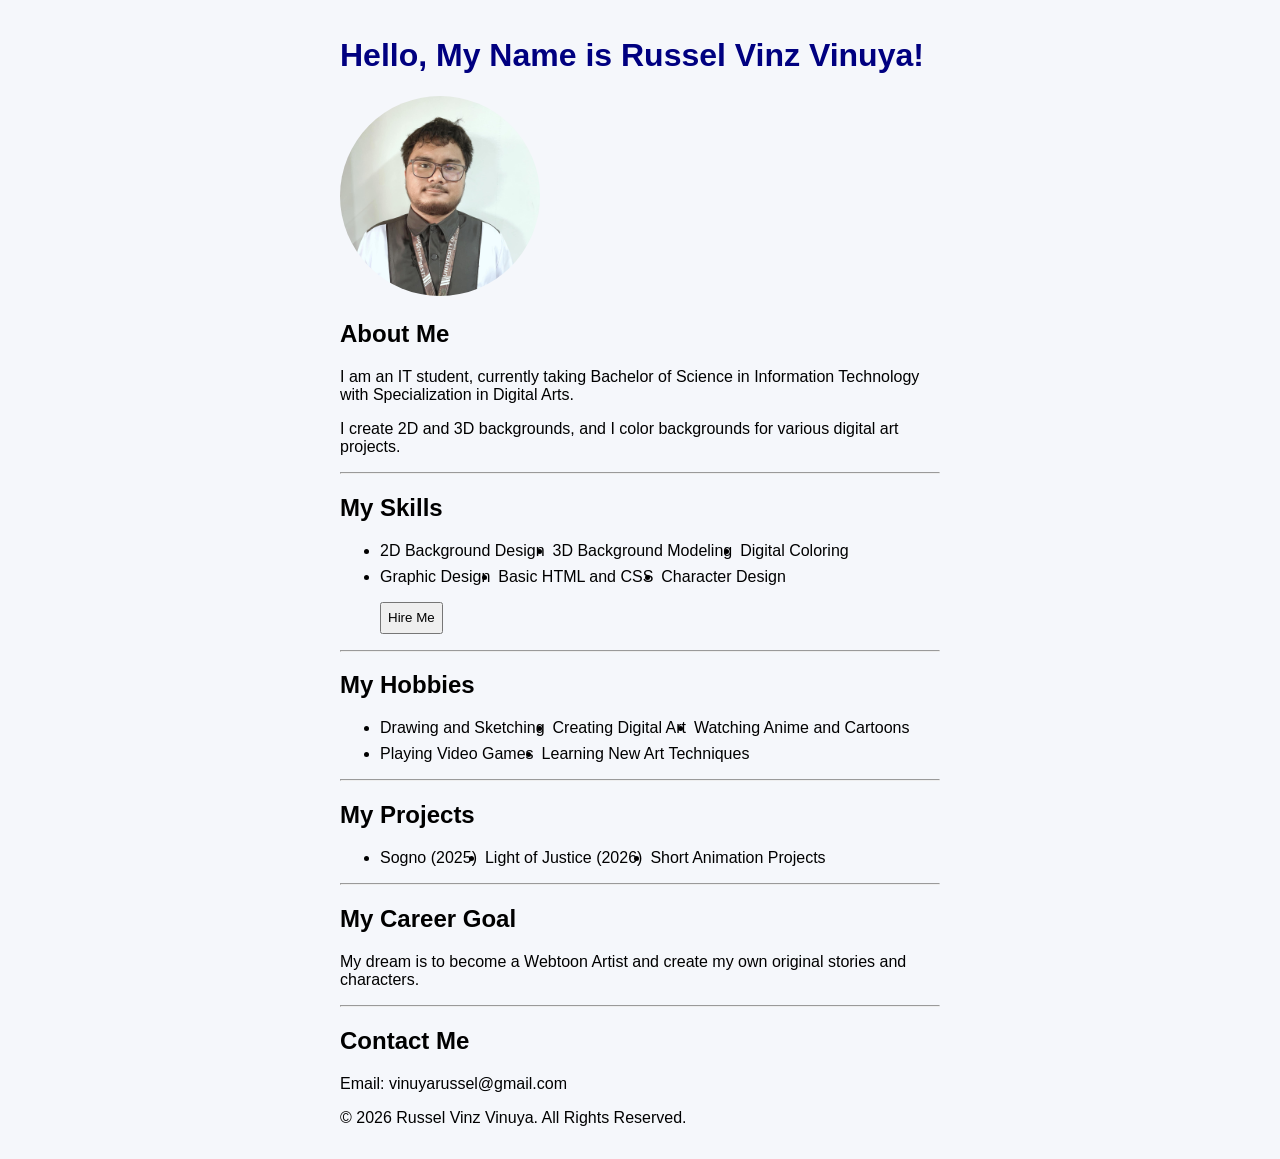
<file: fontawesome/My Website.html>
<!DOCTYPE html>
<html>
<head>
    <title>My Personal Portfolio</title>
    <meta name="viewport"
    content="width=device-width">
    <link rel="stylesheet" type="text/css" href="style.css">
</head>
<body>
    <h1>Hello, My Name is Russel Vinz Vinuya!</h1>
    <img src="./RVAV.jpg" alt="My Profile Picture" width="200">
    <h2>About Me</h2>
    <p>
        I am an IT student, currently taking Bachelor of Science
        in Information Technology with Specialization in Digital Arts.
    </p>
    <p>
        I create 2D and 3D backgrounds, and I color backgrounds for various digital art projects.
    </p>
    <hr>
    <h2>My Skills</h2>
    <ul>
        <li>2D Background Design</li>
        <li>3D Background Modeling</li>
        <li>Digital Coloring</li>
        <li>Graphic Design</li>
        <li>Basic HTML and CSS</li>
        <li>Character Design</li>
    </ul>
    <ul>
        <button id="hire">Hire Me</button>
        <p id="msg"></p>
    </ul>
    <hr>
    <h2>My Hobbies</h2>
    <ul>
        <li>Drawing and Sketching</li>
        <li>Creating Digital Art</li>
        <li>Watching Anime and Cartoons</li>
        <li>Playing Video Games</li>
        <li>Learning New Art Techniques</li>
    </ul>
    <hr>
    <h2>My Projects</h2>
    <ul>
        <li>Sogno (2025)</li>
        <li>Light of Justice (2026)</li>
        <li>Short Animation Projects</li>
    </ul>
    <hr>
    <h2>My Career Goal</h2>
    <p>
        My dream is to become a Webtoon Artist and create
        my own original stories and characters.
    </p>
    <hr>
    <h2>Contact Me</h2>
    <p>Email: vinuyarussel@gmail.com</p>
    <footer>
        <p>© 2026 Russel Vinz Vinuya. All Rights Reserved.</p>
    </footer>
<script src="script.js"></script>
</body>
</html>
</file>
<file: fontawesome/style.css>
body {
    font-family: sans-serif;
    background: #f5f7fb;
    max-width: 600px;
    margin: 0 auto;
    h1 {color: navy;}
    img {border-radius: 50%;}
    padding: 16px;

}
ul {
    display: flex;
    flex-wrap: wrap;
    gap: 8px;
}
</file>
